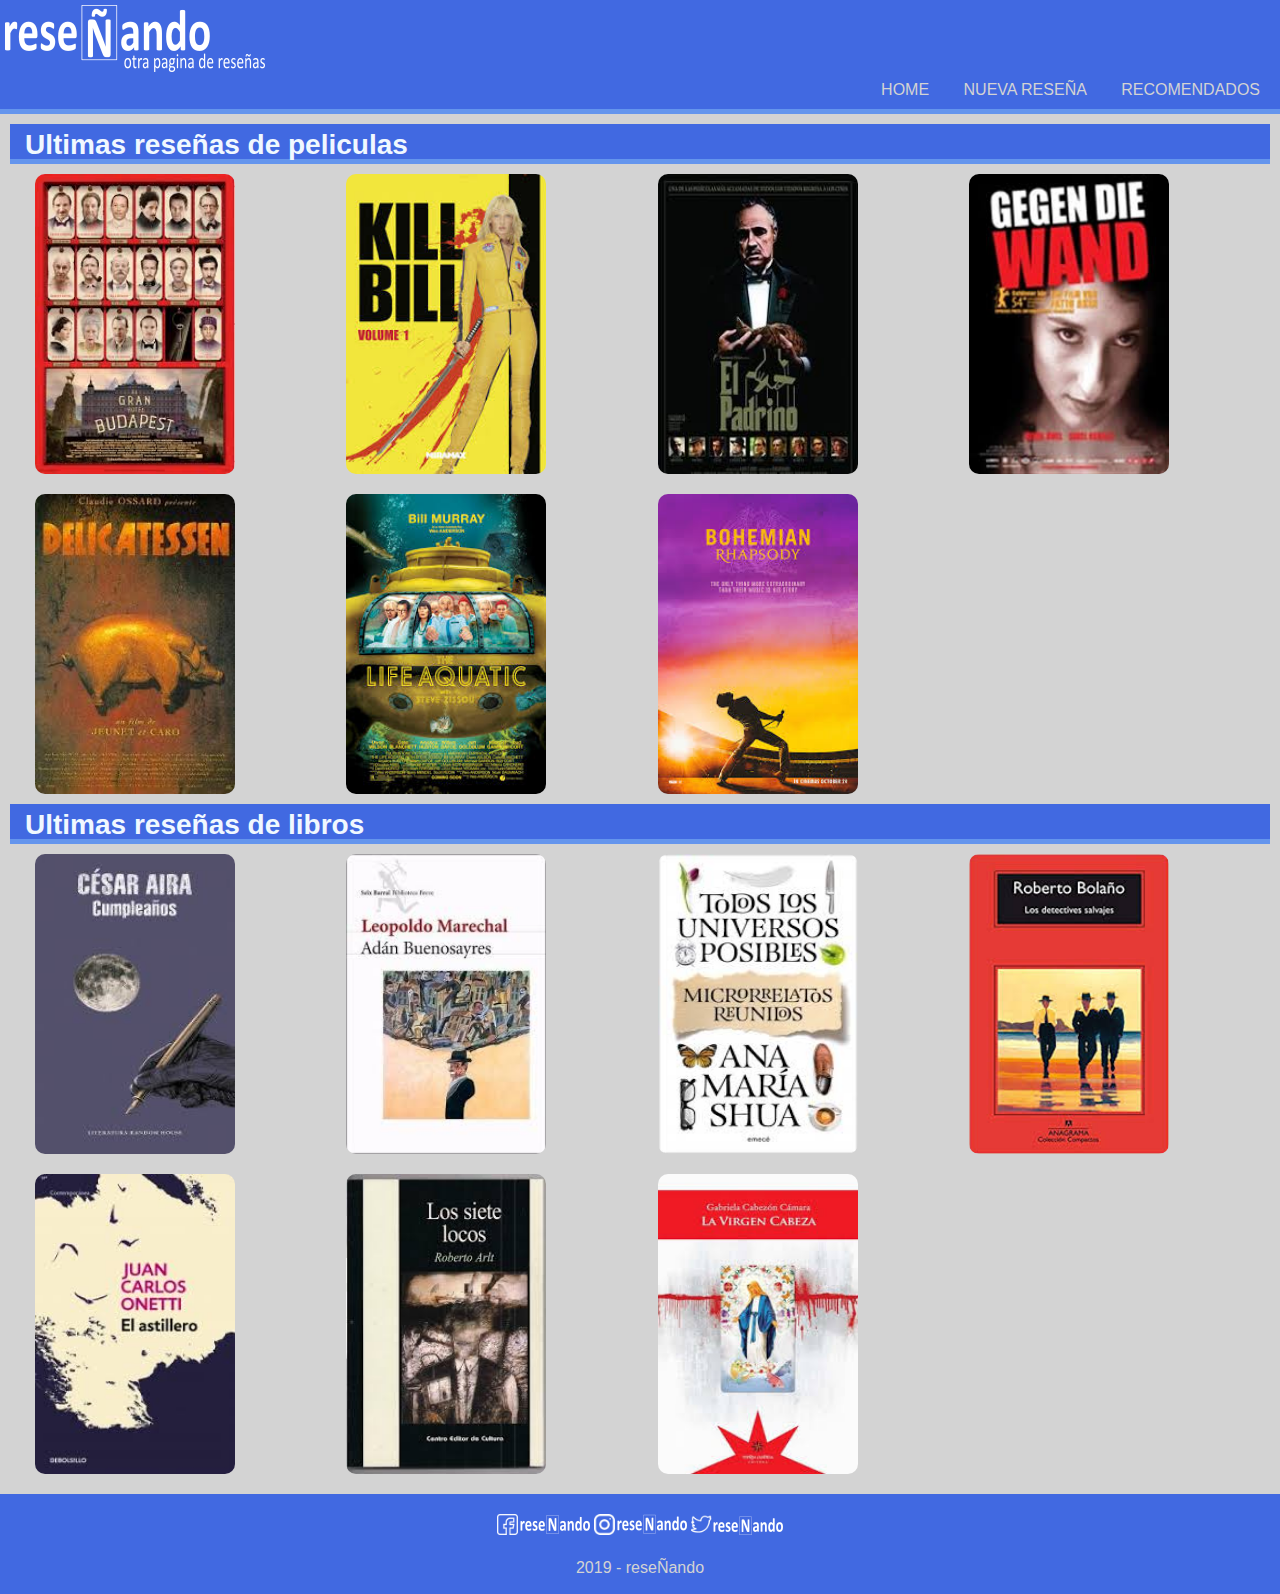
<file: index.html>
<!DOCTYPE html>
<html lang="en">

<head>
    <meta charset="UTF-8">
    <meta name="viewport" content="width=device-width, initial-scale=1.0">
    <meta http-equiv="X-UA-Compatible" content="ie=edge">
    <title>Reseñando: Otra pagina de reseñas...</title>
    <link rel="stylesheet" type="text/css" href="css/estilo.css">
    <script type="text/javascript" src="js/btnnav.js"></script>



</head>

<body>
    <div class="container">

        <header>
            <div class="logo">
                <img src="img/logo.png" alt="Logo" />
            </div>
            <div class="contenedornav">
                <button class="btnmenu" id="botonmenu"><img src="img/iconohamburguesa.png" alt="menu"></button>
                <nav id="navegador" class="navoculto">
                    <li class="item" id="home"><a href="index.html">HOME</a></li>
                    <li class="item" id="newresena"><a href="nuevaresena.html">NUEVA RESEÑA</a></li>
                    <li class="item" id="recomendados"><a href="recomendados.html">RECOMENDADOS</a></li>
                </nav>
            </div>
        </header>
        <section class="cuerpo">
            <div class="cajatitulo">
                <h1>Ultimas reseñas de peliculas</h1>
            </div>
            <div class="categorias">
                <div class="resena">
                    <img src="img/elgranhotelbudapest.jpg" alt="Hotel Budapest" class="caratula" />
                    <div class="contcomentario">
                        <div class="comentario">
                            <p class="parrcomentario">El gran hotel budapest</p>
                            <p class="estrella">★★★★★</p>
                            <p class="numero">5</p>
                        </div>
                    </div>
                </div>
                <div class="resena">
                    <img src="img/killbill.jpg" alt="Kill Bill" class="caratula" />
                    <div class="contcomentario">
                        <div class="comentario">
                            <p class="parrcomentario">Kill Bill</p>
                            <p class="estrella">★★★★<span class="estrellanegra">★</span></p>
                            <p class="numero">4</p>
                        </div>
                    </div>
                </div>
                <div class="resena">
                    <img src="img/elpadrino.jpg" alt="El padrino" class="caratula" />
                    <div class="contcomentario">
                        <div class="comentario">
                            <p class="parrcomentario">El padrino</p>
                            <p class="estrella">★★★<span class="estrellanegra">★★</span></p>
                            <p class="numero">3</p>
                        </div>
                    </div>
                </div>
                <div class="resena">
                    <img src="img/gegendiewand.jpg" alt="Gegen Die Wand" class="caratula" />
                    <div class="contcomentario">
                        <div class="comentario">
                            <p class="parrcomentario">Gegen Die Wand</p>
                            <p class="estrella">★★★★<span class="estrellanegra">★</span></p>
                            <p class="numero">4</p>
                        </div>
                    </div>
                </div>
                <div class="resena">
                    <img img src="img/delicatessen.jpg" alt="Delicatessen" class="caratula" />
                    <div class="contcomentario">
                        <div class="comentario">
                            <p class="parrcomentario">Delicatessen</p>
                            <p class="estrella">★★★★★</p>
                            <p class="numero">5</p>
                        </div>
                    </div>
                </div>
                <div class="resena">
                    <img src="img/lifeacuatic.jpg" alt="Life Aquatic" class="caratula" />
                    <div class="contcomentario">
                        <div class="comentario">
                            <p class="parrcomentario">Life Aquatic</p>
                            <p class="estrella">★★★★<span class="estrellanegra">★</span></p>
                            <p class="numero">4</p>
                        </div>
                    </div>
                </div>
                <div class="resena">
                    <img src="img/bohemianrhapsody.jpg" alt="Bohemian Rhapsody" class="caratula" />
                    <div class="contcomentario">
                        <div class="comentario">
                            <p class="parrcomentario">Bohemian Rhapsody</p>
                            <p class="estrella">★★★<span class="estrellanegra">★★</span></p>
                            <p class="numero">3</p>
                        </div>
                    </div>
                </div>
            </div>
            <div class="cajatitulo">
                <h1>Ultimas reseñas de libros</h1>
            </div>
            <div class="categorias">
                <div class="resena">
                    <img img src="img/cumpleanos.jpg" alt="Cumpleaños" class="caratula" />
                    <div class="contcomentario">
                        <div class="comentario">
                            <p class="parrcomentario">Cumpleaños</p>
                            <p class="estrella">★★★★★</p>
                            <p class="numero">5</p>
                        </div>
                    </div>
                </div>
                <div class="resena">
                    <img img src="img/adanbuenosayres.jpg" alt="Adan Buenosayres" class="caratula" />
                    <div class="contcomentario">
                        <div class="comentario">
                            <p class="parrcomentario">Adan Buenosayres</p>
                            <p class="estrella">★★★★<span class="estrellanegra">★</span></p>
                            <p class="numero">4</p>
                        </div>
                    </div>
                </div>
                <div class="resena">
                    <img src="img/todoslosuniversos.jpg" alt="Todos los universos posibles" class="caratula" />
                    <div class="contcomentario">
                        <div class="comentario">
                            <p class="parrcomentario">Todos los universos posibles</p>
                            <p class="estrella">★★★★<span class="estrellanegra">★</span></p>
                            <p class="numero">4</p>
                        </div>
                    </div>
                </div>
                <div class="resena">
                    <img src="img/losdetectivessalvajes.jpg" alt="Los detectives salvajes" class="caratula" />
                    <div class="contcomentario">
                        <div class="comentario">
                            <p class="parrcomentario">Los detectives salvajes</p>
                            <p class="estrella">★★★★★</p>
                            <p class="numero">5</p>
                        </div>
                    </div>
                </div>
                <div class="resena">
                    <img img src="img/elastillero.jpg" alt="El astillero" class="caratula" />
                    <div class="contcomentario">
                        <div class="comentario">
                            <p class="parrcomentario">El astillero</p>
                            <p class="estrella">★★★★<span class="estrellanegra">★</span></p>
                            <p class="numero">4</p>
                        </div>
                    </div>
                </div>
                <div class="resena">
                    <img src="img/lossietelocos.jpg" alt="Los siete locos" class="caratula" />
                    <div class="contcomentario">
                        <div class="comentario">
                            <p class="parrcomentario">Los siete locos</p>
                            <p class="estrella">★★★★★</p>
                            <p class="numero">5</p>
                        </div>
                    </div>
                </div>
                <div class="resena">
                    <img src="img/lavirgencabeza.jpg" alt="La virgen cabeza" class="caratula" />
                    <div class="contcomentario">
                        <div class="comentario">
                            <p class="parrcomentario">La virgen cabeza</p>
                            <p class="estrella">★★★<span class="estrellanegra">★★</span></p>
                            <p class="numero">3</p>
                        </div>
                    </div>
                </div>
            </div>

        </section>
        <footer>

            <ul class="contactos">
                <li class="redes"><img src="img/facebook.png" alt="Facebook"></li>
                <li class="redes"><img src="img/instagram.png" alt="Instagram"></li>
                <li class="redes"><img src="img/twitter.png" alt=Twitter></li>
            </ul>
            <div class="derechos">
                <p>2019 - reseÑando</p>
            </div>
        </footer>

    </div>

</body>

</html>
</file>
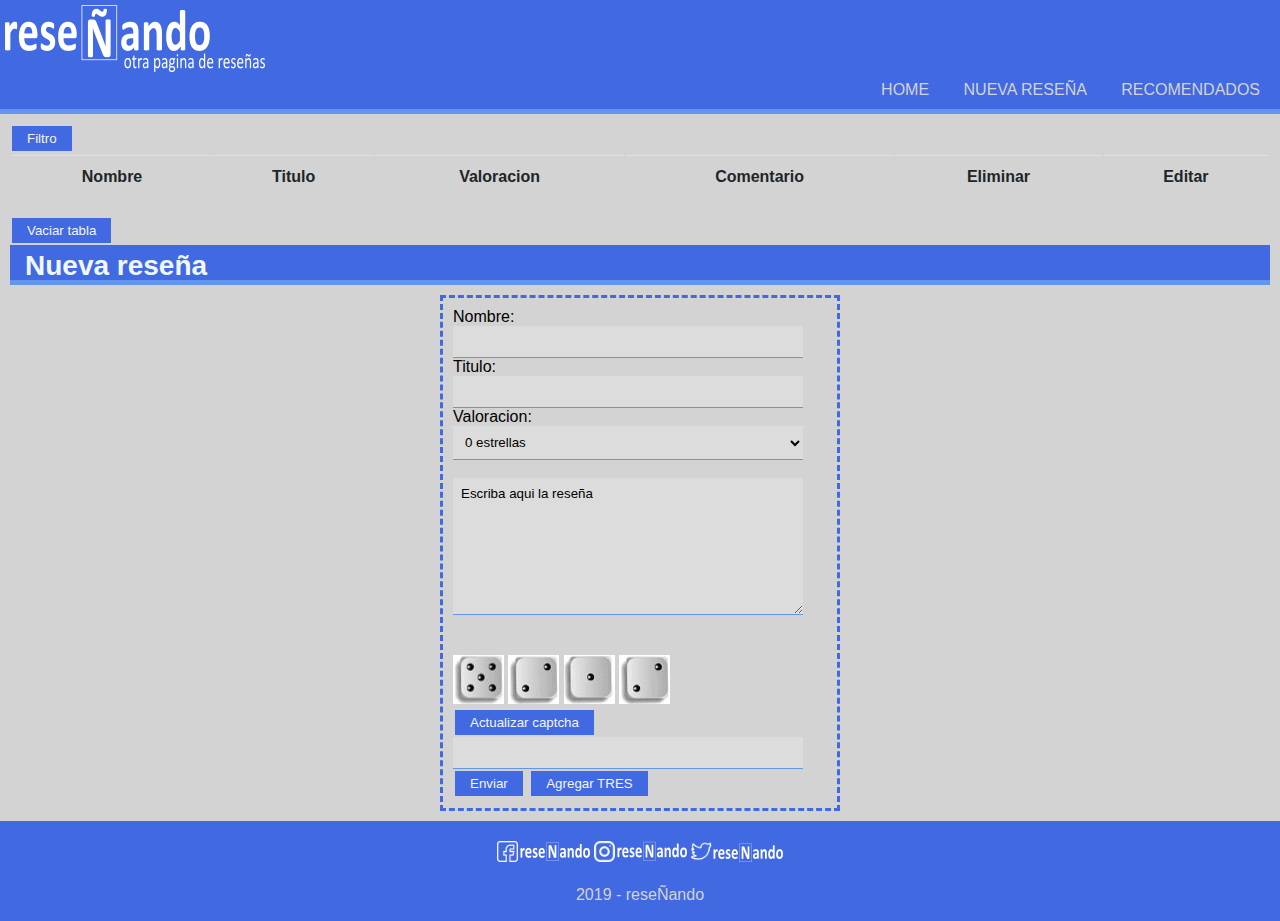
<file: nuevaresena.html>
<!DOCTYPE html>
<html lang="en">

<head>
    <meta charset="UTF-8">
    <meta name="viewport" content="width=device-width, initial-scale=1.0">
    <meta http-equiv="X-UA-Compatible" content="ie=edge">
    <title>Reseñando: Otra pagina de reseñas...</title>
    <link rel="stylesheet" type="text/css" href="css/estilo.css">
    <script type="text/javascript" src="js/btnnav.js"></script>
    <script type="text/javascript" src="js/formulario.js"></script>



</head>

<body>
    <div class="container">

        <header>
            <div class="logo">
                <img src="img/logo.png" alt="Logo" />
            </div>
            <div class="contenedornav">
                <button class="btnmenu" id="botonmenu"><img src="img/iconohamburguesa.png" alt="menu"></button>
                <nav id="navegador" class="navoculto">
                    <li class="item" id="home"><a href="index.html">HOME</a></li>
                    <li class="item" id="newresena"><a href="nuevaresena.html">NUEVA RESEÑA</a></li>
                    <li class="item" id="recomendados"><a href="recomendados.html">RECOMENDADOS</a></li>
                </nav>
            </div>

        </header>
        <section class="cuerpo">
            <button id="abrirfiltro">Filtro</button>
                <div id="contenedorfiltro" class="oculto">
                    Filtrar por
                    <select id="filtrarpor" class="input">
                        <option value="Nombre">Nombre</option>
                        <option value="Titulo">Titulo</option>
                        <option value="Valoracion">Valoracion</option>
                        <option value="Comentario">Comentario</option>
                    </select>
                    <input id="filtro" class="input" type="text" value="">
                    <button id="filtrar">Filtrar</button>
                    <button id="quitarfiltro" class="oculto">Quitar filtro</button>
                </div>
                <table class="tablaresena">
                    <thead>
                        <tr>
                            <th scope="col">Nombre</th>
                            <th scope="col">Titulo</th>
                            <th scope="col">Valoracion</th>
                            <th scope="col">Comentario</th>
                            <th scope="col">Eliminar</th>
                            <th scope="col">Editar</th>
                        </tr>
                    </thead>
                    <tbody id="tabladatos">
                    </tbody>

                </table>
                <button id="vaciartabla">Vaciar tabla</button>
                <div class="cajatitulo">
                    <h1>Nueva reseña</h1>
                </div>
                <div id="contformulario" class="contenedorform">
                    <form>
                        Nombre: </br><input id="nombre" class="input" type="text" name="nombre" value="" /> </br>
                        Titulo: </br><input id="titulo" class="input" type="text" name="titulo" value="" /></br>
                        <p> Valoracion:</p>
                        <select id="valoracion" class="input">
                            <option value="0 estrellas">0 estrellas</option>
                            <option value="1 estrellas">1 estrellas</option>
                            <option value="2 estrellas">2 estrellas</option>
                            <option value="3 estrellas">3 estrellas</option>
                            <option value="4 estrellas">4 estrellas</option>
                            <option value="5 estrellas">5 estrellas</option>
                        </select> </br>
                        </br>
                        <textarea class="input" id="comentario" name="comentario" rows="8"
                            cols="40">Escriba aqui la reseña </textarea>
                        </br>
                        </br>
                        </br>
                    </form>
                    <p id="errorformulario" class="incorrecto oculto">Complete todos los campos del formulario</p>
                    <p id="errorcaptcha" class="incorrecto oculto">Captcha incorrecto</p>
                    <div>
                        <img id="dado1" src="img/dado1.png" />
                        <img id="dado2" src="img/dado1.png" />
                        <img id="dado3" src="img/dado1.png" />
                        <img id="dado4" src="img/dado1.png" />
                    </div>
                    <button id="actualizacaptcha">Actualizar captcha</button>
                    <input id="ingresado" class="input" type="number" name="catpcha" value="" />
                    <button id="enviar">Enviar</button>
                    <button id="modificar" class="oculto">Modificar</button>
                    <button id="cancelar" class="oculto">Cancelar</button>
                    <button id="agregartres">Agregar TRES</button>
                </div>
        </section>
        <footer>

            <ul class="contactos">
                <li class="redes"><img src="img/facebook.png" alt="Facebook"></li>
                <li class="redes"><img src="img/instagram.png" alt="Instagram"></li>
                <li class="redes"><img src="img/twitter.png" alt=Twitter></li>
            </ul>
            <div class="derechos">
                <p>2019 - reseÑando</p>
            </div>
        </footer>

    </div>

</body>

</html>
</file>
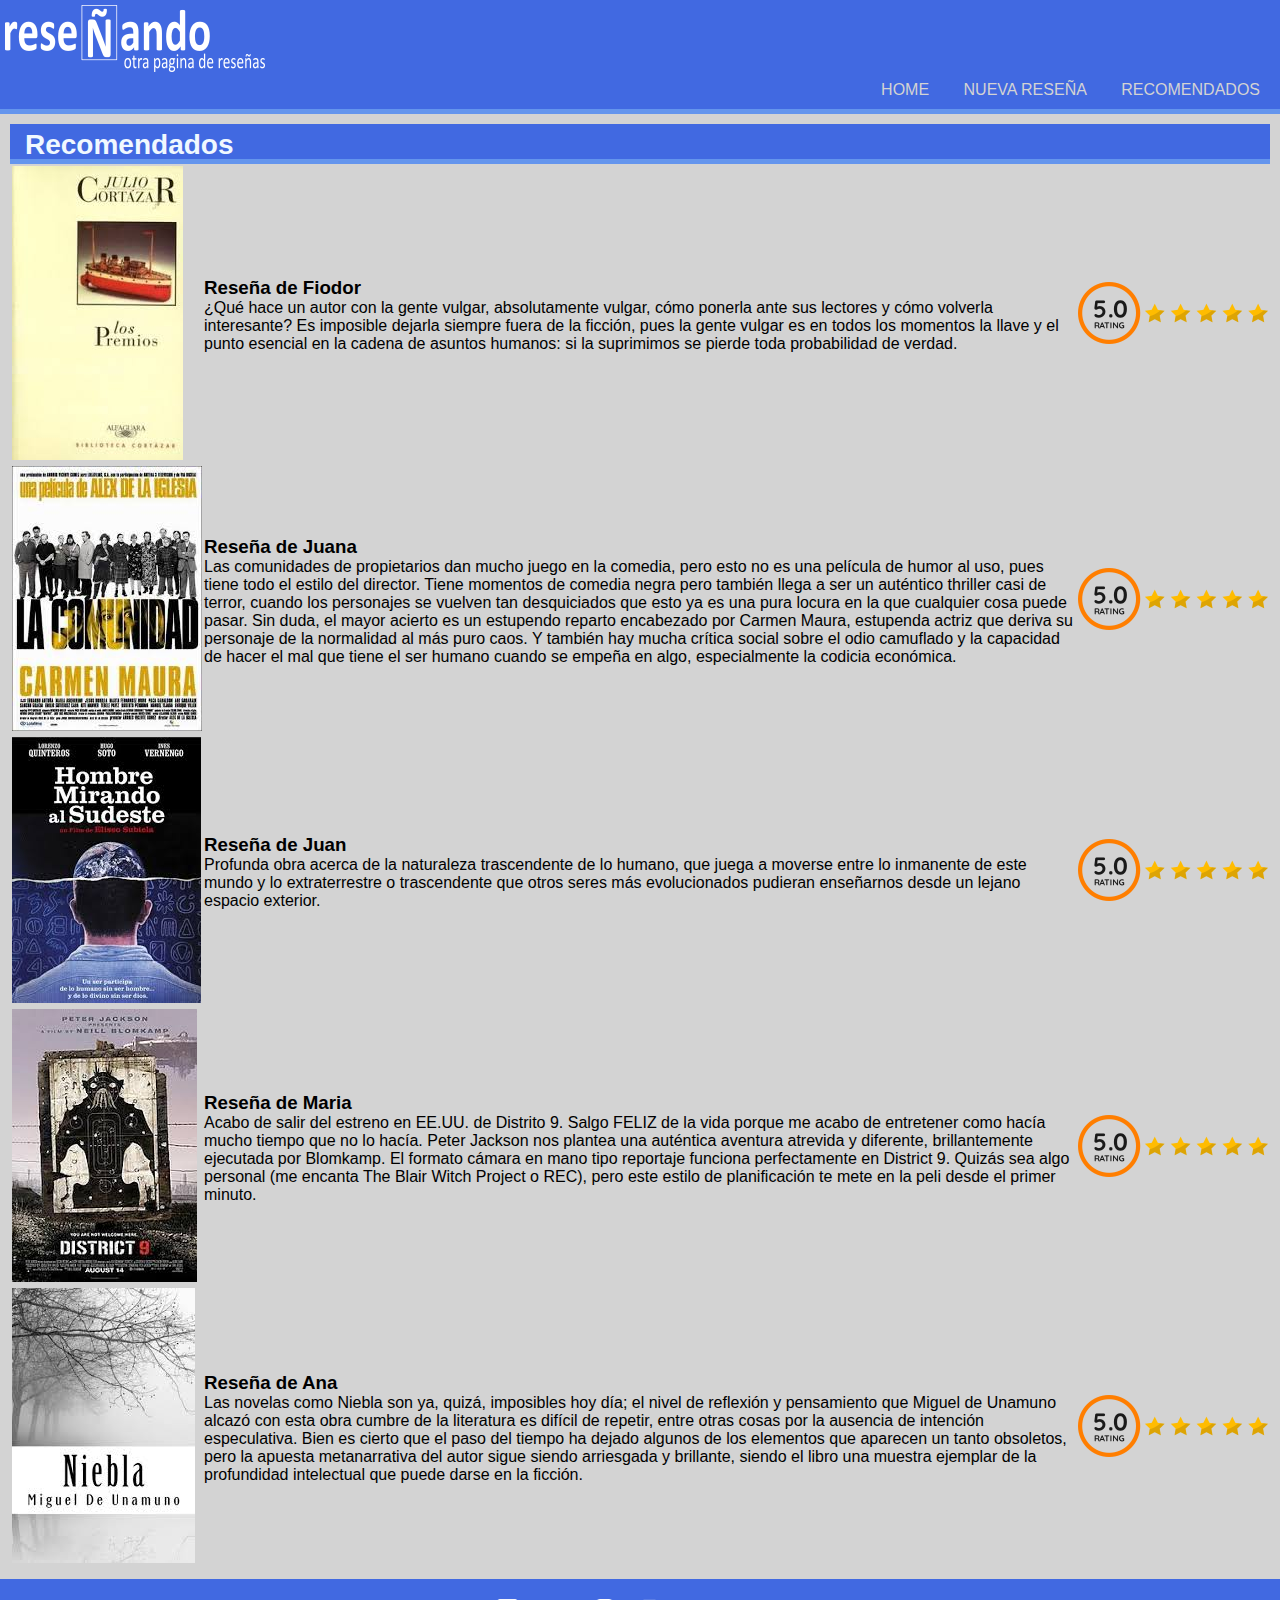
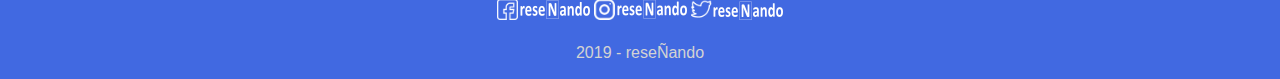
<file: recomendados.html>
<!DOCTYPE html>
<html lang="en">

<head>
    <meta charset="UTF-8">
    <meta name="viewport" content="width=device-width, initial-scale=1.0">
    <meta http-equiv="X-UA-Compatible" content="ie=edge">
    <title>Reseñando: Otra pagina de reseñas...</title>
    <link rel="stylesheet" type="text/css" href="css/estilo.css">
    <script type="text/javascript" src="js/btnnav.js"></script>



</head>

<body>
    <div class="container">

        <header>
            <div class="logo">
                <img src="img/logo.png" alt="Logo" />
            </div>
            <div class="contenedornav">
                <button class="btnmenu" id="botonmenu"><img src="img/iconohamburguesa.png" alt="menu"></button>
                <nav id="navegador" class="navoculto">
                    <li class="item" id="home"><a href="index.html">HOME</a></li>
                    <li class="item" id="newresena"><a href="nuevaresena.html">NUEVA RESEÑA</a></li>
                    <li class="item" id="recomendados"><a href="recomendados.html">RECOMENDADOS</a></li>
                </nav>
            </div>

        </header>
        <section class="cuerpo">
            <div class="cajatitulo">
                <h1>Recomendados</h1>
            </div>
            <table class="tabla">
                <tr>
                    <td><img src="img/lospremios.jpg" alt="Los premios"></td>
                    <td>
                        <h3>Reseña de Fiodor</h3>¿Qué hace un autor con la gente vulgar, absolutamente vulgar, cómo
                        ponerla ante sus lectores y cómo volverla interesante? Es imposible dejarla siempre fuera de
                        la
                        ficción, pues la gente vulgar es en todos los momentos la llave y el punto esencial en la
                        cadena
                        de asuntos humanos: si la suprimimos se pierde toda probabilidad de verdad.
                    </td>
                    <td><img src="img/star5.png"></td>
                </tr>
                <tr>
                    <td><img src="img/lacomunidad.jpg" alt="La comunidad"></td>
                    <td>
                        <h3>Reseña de Juana</h3>Las comunidades de propietarios dan mucho juego en la comedia, pero
                        esto
                        no es una película de humor al uso, pues tiene todo el estilo del director. Tiene momentos
                        de
                        comedia negra pero también llega a ser un auténtico thriller casi de terror, cuando los
                        personajes se vuelven tan desquiciados que esto ya es una pura locura en la que cualquier
                        cosa
                        puede pasar.
                        Sin duda, el mayor acierto es un estupendo reparto encabezado por Carmen Maura, estupenda
                        actriz
                        que deriva su personaje de la normalidad al más puro caos.
                        Y también hay mucha crítica social sobre el odio camuflado y la capacidad de hacer el mal
                        que
                        tiene el ser humano cuando se empeña en algo, especialmente la codicia económica.
                    </td>
                    <td><img src="img/star5.png"></td>
                </tr>
                <tr>
                    <td><img src="img/hombremirando.jpg" alt="Hombre mirando al sudeste"></td>
                    <td>
                        <h3>Reseña de Juan</h3>Profunda obra acerca de la naturaleza trascendente de lo humano, que
                        juega a moverse entre lo inmanente de este mundo y lo extraterrestre o trascendente que
                        otros
                        seres más evolucionados pudieran enseñarnos desde un lejano espacio exterior.
                    </td>
                    <td><img src="img/star5.png"></td>
                </tr>
                <tr>
                    <td><img src="img/district9.jpg" alt="District 9"></td>
                    <td>
                        <h3>Reseña de Maria</h3>Acabo de salir del estreno en EE.UU. de Distrito 9.
                        Salgo FELIZ de la vida porque me acabo de entretener como hacía mucho tiempo que no lo
                        hacía.
                        Peter Jackson nos plantea una auténtica aventura atrevida y diferente, brillantemente
                        ejecutada
                        por Blomkamp.
                        El formato cámara en mano tipo reportaje funciona perfectamente en District 9. Quizás sea
                        algo
                        personal (me encanta The Blair Witch Project o REC), pero este estilo de planificación te
                        mete
                        en la peli desde el primer minuto.
                    </td>
                    <td><img src="img/star5.png"></td>
                </tr>
                <tr>
                    <td><img src="img/niebla.jpg" alt="Niebla"></td>
                    <td>
                        <h3>Reseña de Ana</h3>Las novelas como Niebla son ya, quizá, imposibles hoy día; el nivel de
                        reflexión y pensamiento que Miguel de Unamuno alcazó con esta obra cumbre de la literatura
                        es
                        difícil de repetir, entre otras cosas por la ausencia de intención especulativa. Bien es
                        cierto
                        que el paso del tiempo ha dejado algunos de los elementos que aparecen un tanto obsoletos,
                        pero
                        la apuesta metanarrativa del autor sigue siendo arriesgada y brillante, siendo el libro una
                        muestra ejemplar de la profundidad intelectual que puede darse en la ficción.
                    </td>
                    <td><img src="img/star5.png"></td>
                </tr>
            </table>

        </section>
        <footer>

            <ul class="contactos">
                <li class="redes"><img src="img/facebook.png" alt="Facebook"></li>
                <li class="redes"><img src="img/instagram.png" alt="Instagram"></li>
                <li class="redes"><img src="img/twitter.png" alt=Twitter></li>
            </ul>
            <div class="derechos">
                <p>2019 - reseÑando</p>
            </div>
        </footer>

    </div>

</body>

</html>
</file>
<file: css/estilo.css>
* {
    margin: 0;
    padding: 0;
    box-sizing: border-box;
    font-family: Verdana, Geneva, Tahoma, sans-serif;
}

.navoculto {
    display: none;
}

a {
    text-decoration: none;
    color: lightgrey;
}

/*caratula y trancicion valoracion*/

.contcomentario {
    height: 0;
    position: absolute;
    overflow: hidden;
    transition: .5s ease;
    bottom: 0;
    left: 0;
    right: 0;
    width: 100%;
    background-color: rgba(65, 105, 255, .5)
}

.resena {
    position: relative;
    height: 300px;
    width: 200px;
    margin: 10px;
}

.resena:hover .contcomentario {
    height: 100%;
}

.comentario {
    position: absolute;
    padding: 10px;
    text-align: center;
}

.caratula {
    display: block;
    width: 200px;
    height: 300px;
    border-radius: 10px;
}

.parrcomentario {
    font-size: 24px;
    color: white;
}

.estrella {
    font-size: 40px;
    color: gold;
}

.estrellanegra {
    color: black;
}

.numero {
    font-size: 78px;
    color: white;
}

/*caratula y trancicion valoracion*/

.btnmenu {
    background: none;
    border: 0;
}

.item {
    list-style: none;
    padding: 5px;
}

li.item:hover {
    background-color: cornflowerblue;
}

header {
    background-color: royalblue;
    padding: 5px;
    border-bottom: 5px solid cornflowerblue;
}

.cuerpo {
    background-color: lightgray;
}

footer {
    height: 100px;
    color: lightgray;
    background-color: royalblue;
    text-align: center;
}

.categorias {
    display: grid;
    grid-template-columns: repeat(1, 100%);
    padding-left: 15px;
}

.cajatitulo {
    background-color: royalblue;
    padding-left: 15px;
    padding-top: 5px;
    height: 40px;
    color: aliceblue;
    border-bottom: 5px solid cornflowerblue;
    font-size: 14px;
}

.derechos {
    border-bottom: 0px;
}

.contactos {
    padding: 20px;
}

.redes {
    display: inline;
    list-style: none;
}

.resaltado {
    background-color: blueviolet;
    font-style: italic;
    color: aliceblue;
}

.tablaresena {
    width: 100%;
    margin-bottom: 16px;
    color: #212529;
}

tr {
    display: table-row;
    vertical-align: inherit;
    border-color: inherit;
}

.tablaresena td, .tablaresena th {
    padding: 12px;
    vertical-align: top;
    border-top: 1px solid #dee2e6;
}

.contenedorform {
    margin: 0 auto;
    width: 300px;
    border: dashed royalblue;
    padding: 10px;
    margin-top: 10px;
}

button {
    background-color: royalblue;
    color: whitesmoke;
    padding: 5px 15px;
    text-align: center;
    border: none;
    margin: 2px;
}

.incorrecto {
    color: red;
    font-style: italic;
}

.oculto {
    display: none;
}

.input {
    padding: 8px;
    border: none;
    border-bottom: 1px solid cornflowerblue;
    background-color: gainsboro;
    width: 280px;
}

@media only screen and (min-width:700px) {
    .navoculto {
        display: initial;
    }
    .btnmenu {
        display: none;
    }
    .item {
        display: inline-block;
        margin: 0px 10px;
    }
    .contenedornav {
        text-align: right;
    }
    .contenedorform {
        width: 400px;
    }
    .input {
        width: 350px;
    }
    .cuerpo {
        padding: 10px;
    }
}

@media only screen and (min-width: 400px) and (max-width:700px) {
    .categorias {
        grid-template-columns: repeat(2, 50%);
    }
}

@media only screen and (min-width: 700px) and (max-width:1200px) {
    .categorias {
        grid-template-columns: repeat(3, 33%);
    }
}

@media only screen and (min-width: 1200px) and (max-width:1400px) {
    .categorias {
        grid-template-columns: repeat(4, 25%);
    }
}

@media only screen and (min-width: 1400px) {
    .categorias {
        display: flex;
        flex-wrap: nowrap;
        justify-content: flex-start;
        padding: 10px;
    }
}
</file>
